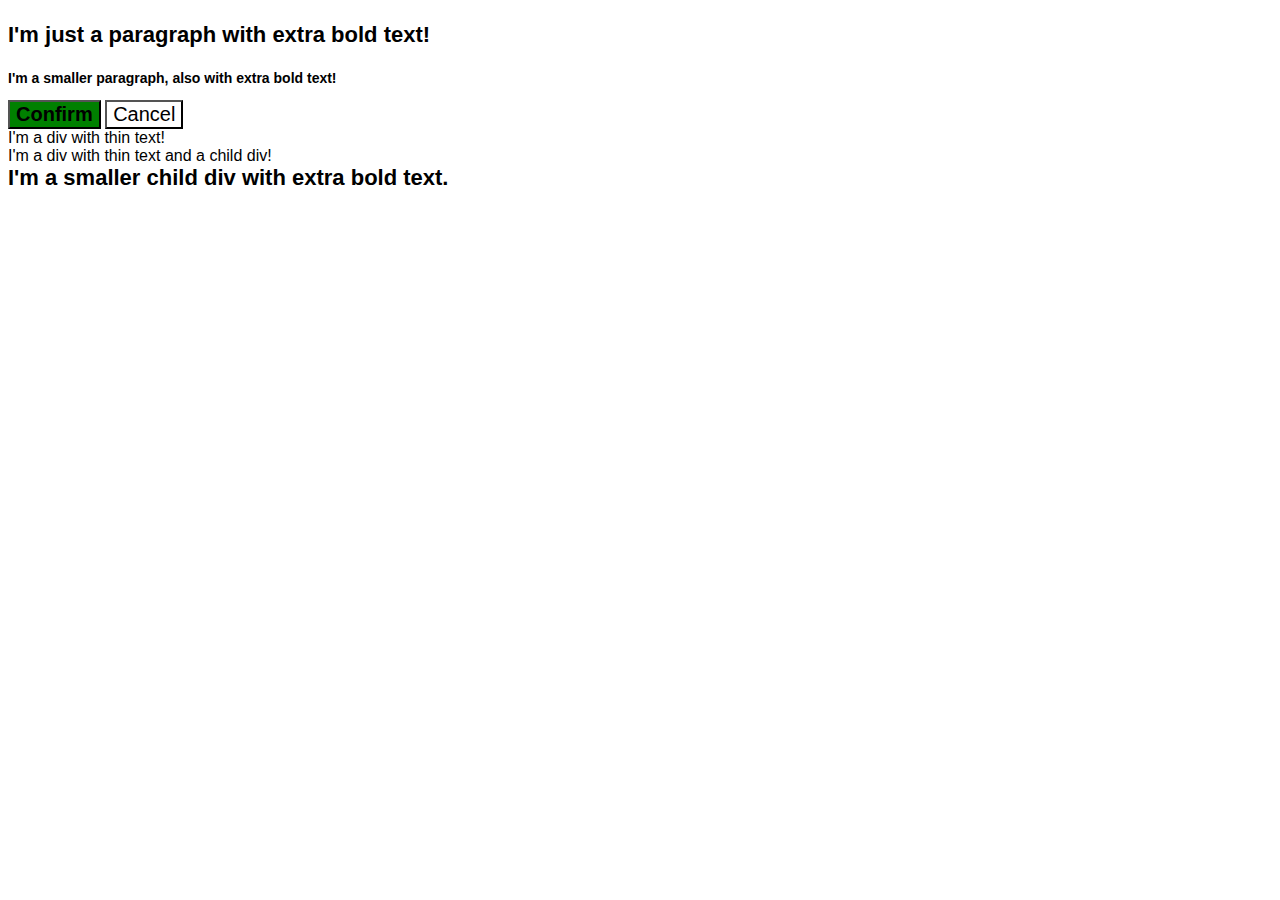
<file: cascadefix/index.html>
<!DOCTYPE html>
<html lang="en">
  <head>
    <meta charset="UTF-8">
    <meta http-equiv="X-UA-Compatible" content="IE=edge">
    <meta name="viewport" content="width=device-width, initial-scale=1.0">
    <title>Fix the Cascade</title>
    <link rel="stylesheet" href="../cascadefix/css/style.css">
  </head>
  <body>
    <p class="para">I'm just a paragraph with extra bold text!</p>
    <p class="para small-para">I'm a smaller paragraph, also with extra bold text!</p>

    <button id="confirm-button" class="button confirm">Confirm</button>
    <button id="cancel-button" class="button cancel">Cancel</button>

    <div class="text">I'm a div with thin text!</div>
    <div class="text">I'm a div with thin text and a child div!
      <div class="text child">I'm a smaller child div with extra bold text.</div>
    </div>
  </body>
</html>
</file>
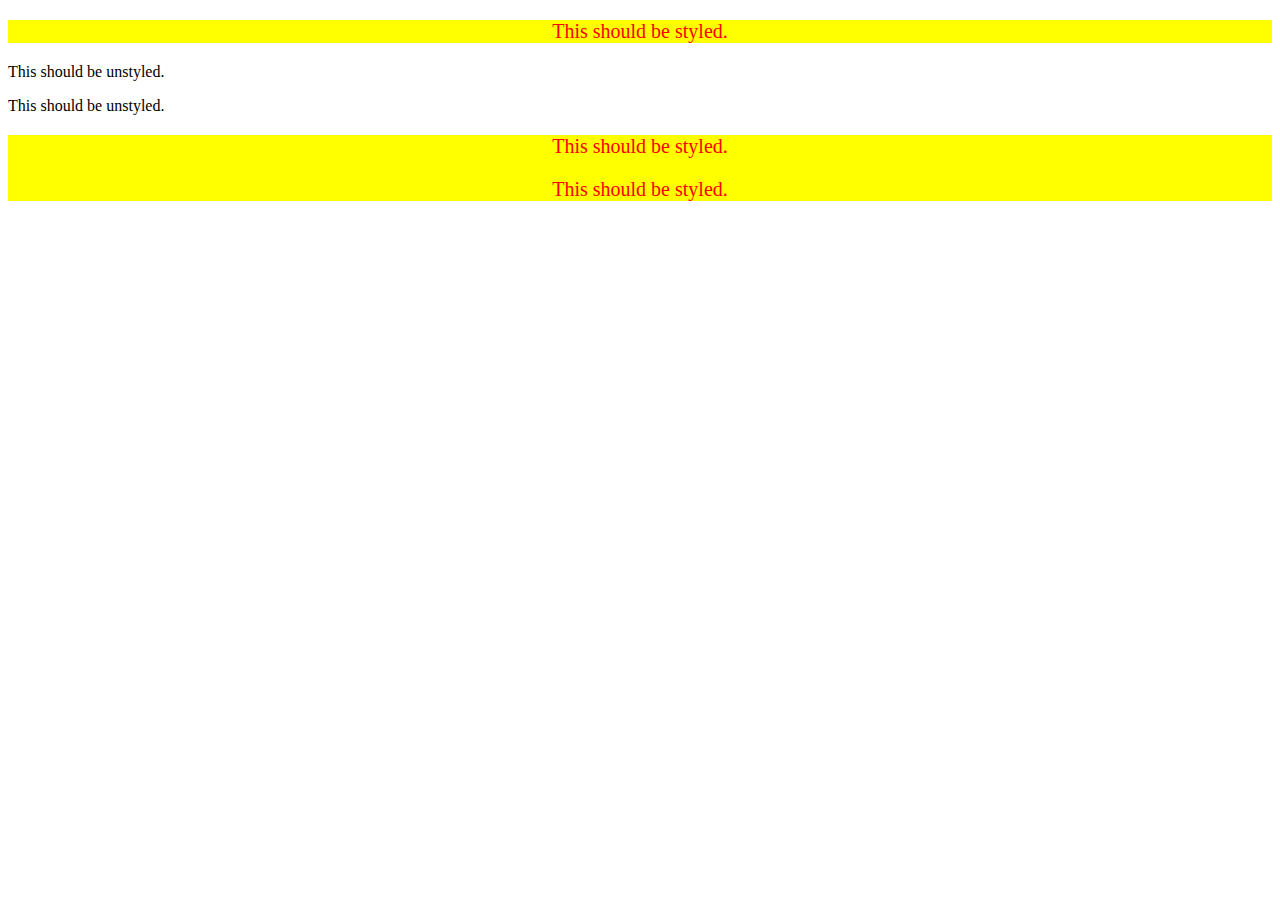
<file: descendant/index.html>
<!DOCTYPE html>
<html lang="en">
  <head>
    <meta charset="UTF-8">
    <meta http-equiv="X-UA-Compatible" content="IE=edge">
    <meta name="viewport" content="width=device-width, initial-scale=1.0">
    <title>Descendant Combinator</title>
    <link rel="stylesheet" href="../descendant/css/style.css">
  </head>
  <body>
    <div class="container">
      <p class="text">This should be styled.</p>
    </div>
    <p class="text">This should be unstyled.</p>
    <p class="text">This should be unstyled.</p>
    <div class="container">
      <p class="text">This should be styled.</p>
      <p class="text">This should be styled.</p>
    </div>
  </body>
</html>
</file>
<file: cascadefix/css/style.css>
body {
  font-family: Arial, Helvetica, sans-serif;
}

.para,
.small-para {
  color: hsl(0, 0%, 0%);
  font-weight: 800;
  font-size: 22px;
}

.small-para {
  font-size: 14px;
}


.confirm {
  background: green;
  color: white;
  font-weight: bold;
} 

.button {
  color: rgb(0, 0, 0);
  font-size: 20px;
}

div .child {
  color: rgb(0, 0, 0);
  font-weight: 800;
  font-size: 14px;
}

.text .child {
  color: rgb(0, 0, 0);
  font-size: 22px;
  font-weight: 800;
}
.cancel {
    background-color: white;
    color: black;
}
</file>
<file: descendant/css/style.css>
.container {
    background-color: yellow;
    color: red;
    font-size: 20px;
    text-align: center;
}
</file>
